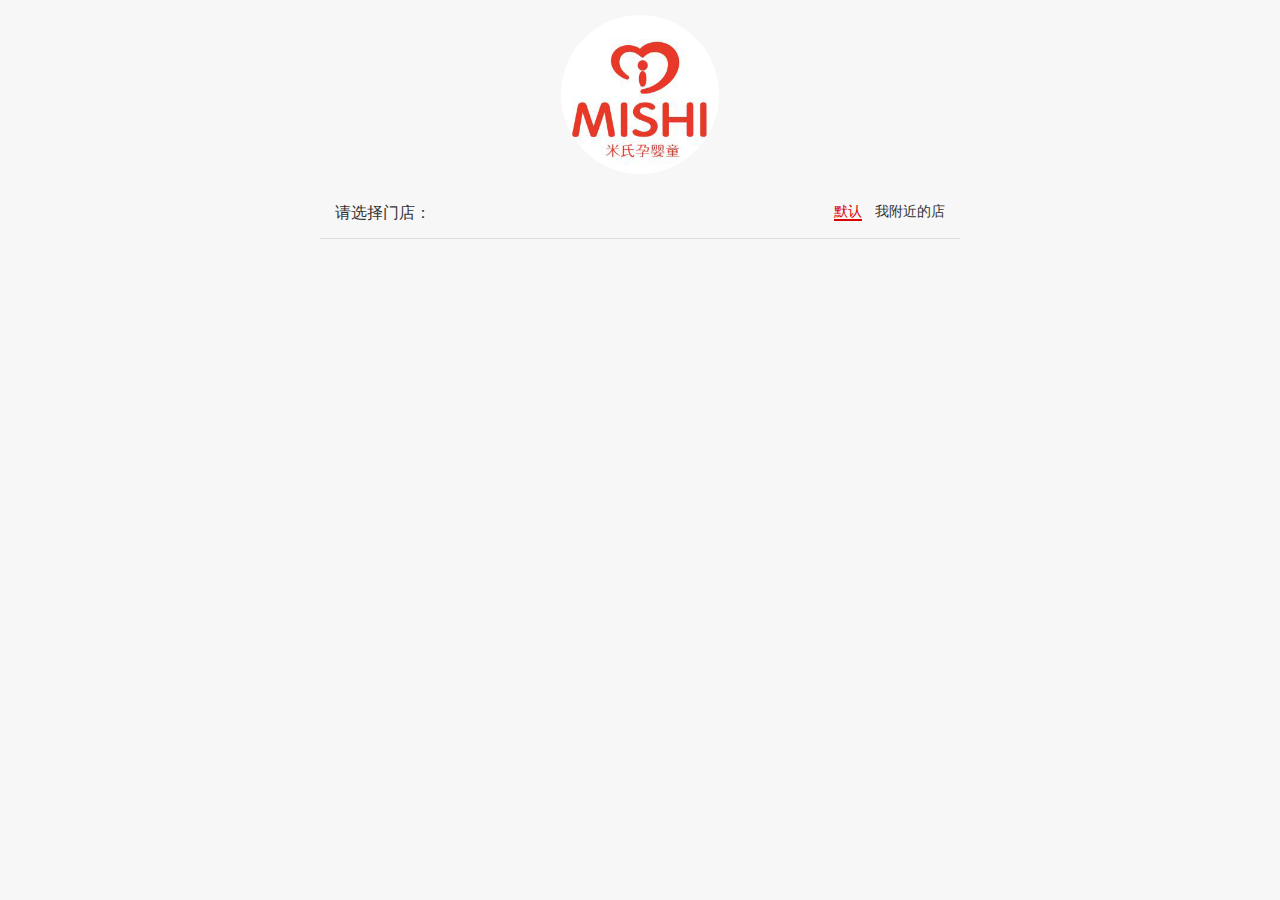
<file: locationWX/location.html>
<!DOCTYPE HTML>
<HTML>

<HEAD>
	<TITLE>米氏孕婴门店信息</TITLE>

	<meta charset="utf-8">
	<meta name="viewport" content="width=device-width, initial-scale=1.0, minimum-scale=0.5, maximum-scale=2.0, user-scalable=no">
	<meta name="apple-mobile-web-app-capable" content="yes">
	<meta name="format-detection" content="telephone=no">
	<link href="css/uikit.almost-flat.css" rel="stylesheet" type="text/css">
	<link href="css/base.css" rel="stylesheet" type="text/css">
	<link href="css/user.css" rel="stylesheet" type="text/css">
	<script type="text/javascript" src="js/jquery-2.1.3.min.js"></script>
	<script type="text/javascript" src="http://api.map.baidu.com/api?v=2.0&ak=YeqnsX71zUB5GVYXt4hcPgShuDrPGjhi"></script>
	<script src="http://api.map.baidu.com/api?ak=YeqnsX71zUB5GVYXt4hcPgShuDrPGjhi&v=2.0&services=false"></script>
	<script language="javascript" src="js/uikit.min.js" type="text/javascript"></script>
	<script language="javascript" src="js/sticky.min.js" type="text/javascript"></script>
</HEAD>
<SCRIPT LANGUAGE="JavaScript">


	$(function () {
		var lng;
		var lat;
		var myCityName = "";
		var i = 0;
		var mylat;
		var mylng;
		var flag = false;
		var nearShopList = new Array();
		var shopinfo = new Array();


		$.ajax({
			url: "http://47.98.217.92/mp-api/shop/",
			type: "GET",
			dataType: 'json',
			async: false,
			xhrFields: {
				withCredentials: true
			},
			crossDomain: true,
			contentType: "application/json",
			success: function (data) {
				shopinfo = data.provinces
			},
			error: function (data, textStatus, errorThrown) {
				console.log("传输失败:" + data.readyState + "+" + data.status + "+" + textStatus)
			}
		});

		getDefault()

		//调用百度API获得所在经纬度	
		$('.getMylocation').on('click', function () {
			if (!flag) {
				flag = true
				$('.dx-overlay').show()

				var geolocation = new BMap.Geolocation();
				geolocation.getCurrentPosition(function (r) {

					if (this.getStatus() == BMAP_STATUS_SUCCESS) {
						var mk = new BMap.Marker(r.point);
						mylat = r.point.lat;
						mylng = r.point.lng;
						getshopInfo(mylat, mylng);
					}
					else {
						alert('failed' + this.getStatus());
					}
				}, { enableHighAccuracy: true });

				$('.sort-tab2').addClass('active').siblings('.sort-tab').removeClass('active')
			}
		})

		//读取门店列表json文件，获得当前所在城市的门店信息
		function getshopInfo(lat1, lng1) {
			var addressCity, addressProvince;
			//通过baiduMap API获取街道名称
			var map = new BMap.Map("map");
			var point = new BMap.Point(lng1, lat1);
			var gc = new BMap.Geocoder();

			gc.getLocation(point, function (rs) {

				var addComp = rs.addressComponents;

				addressCity = addComp.city;
				addressProvince = addComp.province;
				$.each(shopinfo, function (pname, province) {
					//得到省对象

					var provinceInfo = province;
					if (addressProvince === provinceInfo.provinceName) {

						$.each(provinceInfo.cityList, function (cname, city) {
							//得到城市对象
							//console.log(provinceInfo)
							var cityInfo = city
							if (addressCity == cityInfo.cityName) {
								$('#liebiao').prepend("<li class='uk-parent uk-open' aria-expanded='true'><a id='near' href='#'></a><ul id='shop' class='uk-nav-sub main_box'></ul></li>");
								$('#near').text("附近的门店");
								$.each(cityInfo, function (sname, shopList) {
									//判断是否是店铺列表
									if ("shopList" == sname) {
										//得到店铺对象
										var shopListInfo = shopList;
										$.each(shopListInfo, function (sname, shop) {
											var nearShop = { "shopName": "", "address": "", "mapUrl": "", "tel": "", "openTime": "", "distance": "" };
											nearShop.shopName = shop.shopName;
											nearShop.address = shop.address;
											nearShop.mapUrl = shop.mapUrl;
											nearShop.tel = shop.tel;
											nearShop.openTime = shop.openTime;
											lng = shop.mapLng;
											lat = shop.mapLat;
											nearShop.distance = GetDistance(lat1, lng1, lat, lng);
											nearShopList.push(nearShop);
										});
									}
								});
							}
						});
						nearShopList.sort(down);
						getLoactionJson(nearShopList);
						$("#near").next().hide();
						$("#near").click(function () {
							$("#near").next().slideToggle();
						});
						$("#shop").css('display', 'inline-block')
						$('.dx-overlay').hide()
						return
					}
				});

			});
		}
		//将计算完毕的门店信息添加到列表中
		function getLoactionJson(jsonList) {
			//alert("显示");
			if (jsonList.length <= 4) {
				for (var i = 0, l = jsonList.length; i < l; i++) {
					$('#shop').append("<li >" +
						"<div class='main_box_t'>" +
						"<div class='main_box_add'>" +
						"<p>" + jsonList[i].shopName + "</p>" +
						"<span>" + jsonList[i].openTime + "</span><span class='main_box_jl'>" + '距离:' + jsonList[i].distance + "km</span>" +
						"<span class='main_box_dz'>" + jsonList[i].address + "</span>" +
						"</div>" +
						"</div>" +
						"<div class='main_box_b'>" +
						"<span><a href='tel:" + jsonList[i].tel + "'>一键拨号</a></span>" +
						"<span><a href='" + jsonList[i].mapUrl + "'>一键导航</a></span>" +
						"</div>" +
						"</li>");
				}
			}
			else {
				for (var i = 0, l = jsonList.length; i < 4; i++) {
					//for(var key in jsonList[i]){  
					$('#shop').append("<li >" +
						"<div class='main_box_t'>" +
						"<div class='main_box_add'>" +
						"<p>" + jsonList[i].shopName + "</p>" +
						"<span>" + jsonList[i].openTime + "</span><span>" + jsonList[i].distance + "km</span>" +
						"<span class='main_box_dz'>" + jsonList[i].address + "</span>" +
						"</div>" +
						"</div>" +
						"<div class='main_box_b'>" +
						"<span><a href='tel:" + jsonList[i].tel + "'>一键拨号</a></span>" +
						"<span><a href='" + jsonList[i].mapUrl + "'>一键导航</a></span>" +
						"</div>" +
						"</li>");
					// }  
				}
			}
		}
		//将获取的门店按照距离排序
		function down(x, y) {
			return (x.distance > y.distance) ? 1 : -1;
		}
		//
		function Rad(d) {
			return d * Math.PI / 180.0;//经纬度转换成三角函数中度分表形式。
		}
		//根据经纬度计算距离
		function GetDistance(lat1, lng1, lat2, lng2) {
			//alert("计算");
			var radLat1 = Rad(lat1);
			var radLat2 = Rad(lat2);
			var a = radLat1 - radLat2;
			var b = Rad(lng1) - Rad(lng2);
			var s = 2 * Math.asin(Math.sqrt(Math.pow(Math.sin(a / 2), 2) +
				Math.cos(radLat1) * Math.cos(radLat2) * Math.pow(Math.sin(b / 2), 2)));
			s = s * 6378.137;// EARTH_RADIUS;
			s = Math.round(s * 10000) / 10000; //输出为公里
			return Math.round(s);
		}

		function getDefault() {
			$.each(shopinfo, function (pname, provinc) {
				//得到省对象

				var provincInfo = provinc
				var htmltext = "";
				htmltext = "<li class='uk-parent'><a href='#'>" + provincInfo.provinceName + "</a><ul class='uk-nav uk-nav-parent-icon' data-uk-nav>";
				$.each(provincInfo.cityList, function (cname, city) {
					//得到城市对象

					var cityInfo = city;
					htmltext += "<li class='uk-parent dx-city'><a href='#'>" + cityInfo.cityName + "</a><ul class='uk-nav-sub main_box'>";
					$.each(cityInfo, function (sname, shopList) {
						//判断是否是店铺列表
						if ("shopList" == sname) {
							//得到店铺对象
							var shopListInfo = shopList;
							$.each(shopListInfo, function (sname, shop) {

								htmltext += "<li><div class='main_box_t'>"
								htmltext += "<div class='main_box_add'><p>" + shop.shopName + "</p>";
								htmltext += "<span>" + shop.openTime + "</span>";
								htmltext += "<span class='main_box_dz'>" + shop.address + "</span></div></div>";
								htmltext += "<div class='main_box_b'><span><a href='tel:" + shop.tel + "'>一键拨号</a></span>";
								htmltext += "<span><a href='" + shop.mapUrl + "'>一键导航</a></span></div></li>";
							});

						}

					});
					htmltext += "</ul></li>";
				});
				htmltext += "</ul></li>";
				$('#liebiao').append(htmltext);
			})
		}

	})

</SCRIPT>

<BODY>
	<figure class="uk-overlay dx-overlay" style="display:none">
		<figcaption class="uk-overlay-background uk-overlay-panel uk-flex uk-flex-center uk-flex-middle uk-text-center">
			<i class="uk-icon-spinner uk-icon-spin"></i>
		</figcaption>
	</figure>
	<article class="categories">
		<div class="store-logo"><img src="images/logo.png" /></div>
		<div class="store-search">
			<div class="pull-left">请选择门店：</div>
			<div class="pull-right">
				<a href="javascript:;" class="sort-tab sort-tab1 active"><span>默认</span></a>
				<a href="javascript:;" class="sort-tab sort-tab2 getMylocation"><span>我附近的店</span></a>
			</div>
		</div>
		<ul id='liebiao' class="uk-nav uk-nav-parent-icon" data-uk-nav>
		</ul>
	</article>
</BODY>

</HTML>
</file>
<file: locationWX/css/base.css>
body{ max-width: 640px; margin: 0 auto; padding:0; font-family: 'microsoft yahei' ;background: #F7F7F7}

nav ul{margin: 0;padding: 0;}
article{ padding:0 10px;}
.clear{ clear: both; padding: 0; margin: 0;}
.mb-10{ margin-bottom: 10px;}
.phone_margin{     
    margin-bottom: 42px;
    height: 1px;
    width: 0;
    clear: both;
}

.ablock{ display: block;}

.uk-panel{   
		 background-color: #fff;
         margin: 5px 0;
         padding: 6px;
}
#topbar{ height: 50px; line-height: 50px; background:#fff url(../images/topbg.jpg) bottom repeat-x;position:relative;z-index:99999;
}
#topbar h3{  margin: 4px 0 0 0 ;     line-height: 2.2;}
#topbar h3 a{ color: #333;}

i.uk-icon-home {
    font-size: 30px;
    float: right;
    position: absolute;
    right: 5px;
    top: 5px;
    color: #73777C;
}
#right-bar-ico{ float: right;}
#top-bar-ico{ font-size: 24px; line-height: 1.5; margin-left: 10px; color: #73777c;    position: absolute;
    top: 5px;
    left: 5px;}


#footbar{   position: fixed; 
            bottom: 0; 
            max-width: 640px;
            width: 100%;
            background-color:#f3f3f3;
            height: 62px;   
            border-top: 1px solid #cacaca;
}
#footbar li{ margin-top: 12px; float: left; width: 24.999999%;line-height:1; list-style-type: none; text-align: center;line-height: 1.2;}
#footbar li a{ font-size: 0.65em; color: #73777c; display: block; text-decoration: none;}
#footbar li:hover a,{color: #F13900; }
#footbar li a{color: #F13900; }

#footbar li a.uk-active{color: #F13900; }




.expressway{ height: 80px; padding:0; text-align: center;margin-top: 0 !important; margin-left: 0;/**padding-left: 1.5px;**/}
.expressway>div:nth-child(odd){font-size:0.85em;  padding: 16px 0; border:1px solid #f3f3f3; /** margin-right: -1px;margin-bottom: -1px; **/}
.expressway>div{font-size:0.85em;  padding: 16px 0; border:1px solid #f3f3f3; /** margin-right: -1px;margin-bottom: -1px; **/}
.expressway>div a{ color: #484848;    font-weight: 600;}

div.co1 i{color:#ffb359;}
div.co2 i{color:#44c522;}
div.co3 i{color:#f96268;}
div.co4 i{color:#2eb3e8;}
div.co5 i{color:#005189;}
div.co6 i{color:#fc9720;}
div.co7 i{color:#f96268;}
div.co8 i{color:#2eb3e8;}
div.co9 i{color:#ffb359;}


.pro_list{ list-style-type: none; margin-top: 1px; padding:0;}
.pro_list li{ margin-bottom: 1px;}


.pay_menu a{margin: 5px 0;}


/* button */

.redlogout{background-color: #2880e1;
            text-shadow: none;
            color: #fff;}
.redlogout:active{background-color: #fff;}
.redlogout::focus{background-color: #ffc;}


.search_hz{display: block;}
.search_padding{
	padding:8px 0;
	border: 2px solid #eeeeee;
}

.choose ul{
	list-style:none;
	padding:0;
    margin-bottom: 70px;
}
.chooselist li{
	float: left;
    width: 33.33%;
    text-align: -webkit-center;
    border: 1px solid #CACACA;
    box-sizing: border-box;
	   
}
.chooselist li a{
	font-size:1.2em;
	color:#333333; 
	padding: 10px 0;
	display:block;
}
.choose .uk-switcher li{
    overflow: hidden;
}
.border-down{
	border-bottom:1px solid #f3f3f3;
}
.border-right{
	border-right:1px solid #f3f3f3;
}
.border-down h3{
	margin-top:0px;
}
.border-down p{
	height: 1.2em;
	overflow:hidden;}
	
.del{
	padding:0 5px !important;
}
.in_sel a{
    display: block;
}
.del button{
    width: 50px;
    padding: 0 3px;
}
.del a{
	color:#CACACA;
}
.set_uesr_data{
    margin-bottom: 70px;
}
.cart_list.set_uesr_data{
    margin-bottom: 70px;
}
.uk-nav > li > a {
    padding: 14px 15px;
}

.uk-nav ul a {
    padding: 10px 0;
}
.categories ul li a {
  
    font-size: 1.1em;
}
/* login */
.login_bg{
	background:url(../img/slider-2.jpg);
	height:100%;
    position: relative;
    background-size: cover;
    overflow: auto;
	box-sizing: border-box;
    margin: 0;
    padding: 0;
    min-height: 480px;
}
/*.demo{*/
     /*position: absolute;*/
    /*top: 50%;*/
    /*left: 50%;*/
    /*margin-left: -13rem;*/
    /*margin-top: -22.5rem;*/
    /*width: 26rem;*/
    /*height: 45rem;*/
    /*overflow: hidden;*/
	/*font-family:"微软雅黑";*/
/*}*/
.demo{
    position: absolute;
    top: 0;
    left: 0;
    width: 100%;
    height: 100%;
    font-family:"微软雅黑";
}
.login{
	position: relative;
    height: 100%;
    width: 100%;
    background: -webkit-linear-gradient(top, rgba(146, 135, 187, 0.8) 0%, rgba(0, 0, 0, 0.6) 100%);
    background: linear-gradient(to bottom, rgba(146, 135, 187, 0.8) 0%, rgba(0, 0, 0, 0.6) 100%);
    -webkit-transition: opacity 0.1s, -webkit-transform 0.3s cubic-bezier(0.17, -0.65, 0.665, 1.25);
    transition: opacity 0.1s, -webkit-transform 0.3s cubic-bezier(0.17, -0.65, 0.665, 1.25); 
    transition: opacity 0.1s, transform 0.3s cubic-bezier(0.17, -0.65, 0.665, 1.25);
    transition: opacity 0.1s, transform 0.3s cubic-bezier(0.17, -0.65, 0.665, 1.25), -webkit-transform 0.3s cubic-bezier(0.17, -0.65, 0.665, 1.25);
    -webkit-transform: scale(1);
    transform: scale(1);
}
.login__check{
	position: absolute;
    /*top: 16rem;*/
    top: 30%;
    left: 42%;
    width: 14rem;
    height: 2.8rem;
    background: #fff;
    -webkit-transform-origin: 0 100%;
    transform-origin: 0 100%;
    -webkit-transform: rotate(-45deg);
    transform: rotate(-45deg);
}




.login__check:before {
    content: "";
    position: absolute;
    left: 0;
    bottom: 100%;
    width: 2.8rem;
    height: 5.2rem;
    background: #fff;
    box-shadow: inset -0.2rem -2rem 2rem rgba(0, 0, 0, 0.2);
}
.login__form{
    position: absolute;
    top: 45%;
    /*top: 50%;*/
    left: 0;
    width: 100%;
    height: 50%;
    /*padding: 1.5rem 2.5rem;*/
    text-align: center;
	    box-sizing: border-box;
    margin: 0;
}
.login__row{
    height: 4rem;
    padding-top: 1rem;
    border-bottom: 1px solid rgba(255, 255, 255, 0.2);}
.login__input{
	    display: inline-block;
    /*width: 22rem;*/
    height: 100%;
    padding-left: 1.5rem;
    font-size: 1.0rem;
    background: transparent;
    color: #FDFCFD;
	    outline: none;
    border: none;
	box-sizing: border-box;
	font-family:"微软雅黑";
}
.login i{
	color:#FFFFFF;
	}
.login__submit{
    position: relative;
    width: 90%;
    height: 3rem;
    margin: 2rem auto 0.5rem auto;
    color: rgba(255, 255, 255, 0.8);
    background: #FF3366;
    font-size: 1.3rem;
    border-radius: 3rem;
    cursor: pointer;
    overflow: hidden;
    -webkit-transition: width 0.3s 0.15s, font-size 0.1s 0.15s;
    transition: width 0.3s 0.15s, font-size 0.1s 0.15s;
	    outline: none;
    border: none;
	box-sizing: border-box;
	font-family:"微软雅黑";
}
.login__signup{
	color:#999;
}
.login__signup a{
	color:#fff;
}
.login__submit a{
    display: inline-block;
	color:#FFFFFF;
    width: 100%;
    height: 3rem;
    border-radius: 3rem;
    line-height: 3rem;
}
.pay_menu a.cart_submit{margin:0;}

article,form{
	/*margin-bottom:120px;*/
}
.order_mes li select{
    width: 100px;
    height: 25px;
    text-align: center;
}

article{
    padding: 0;
}
</file>
<file: locationWX/css/user.css>
@charset "utf-8";
/* CSS Document */
article{ padding: 0 5px}
.uk-form input{ margin-bottom: 10px;}
.uk-form{ margin: 10px;}

#user_card{    border: 1px solid #F3F3F3;}
#user_card h3{ margin-top: 0}


/* Dx update 2018-10-22 */
#liebiao{border-bottom:1px solid #dedede;}
.store-logo{ padding:15px; text-align: center;}
.store-logo img{width: 26%;border-radius: 50%}
.uk-parent{border-top: #dedede 1px solid;}
.store-search{font-size: 1em;padding: 14px 15px;overflow: hidden;}
.pull-left{float: left;font-size: 1.12em}
.pull-right{float: right;}
.sort-tab{margin-left: 10px;color: #333;}
.sort-tab.active{color: rgb(218, 3, 3) ;border-bottom: rgb(218, 3, 3) 2px solid;}
.uk-overlay.dx-overlay{position: fixed;height: 100%;width: 100%;font-size: 50px;z-index: 9999;}
.categories ul li ul li.dx-city{padding: 0;background: #fff;}
.categories ul li ul li.dx-city>a{padding: 10px 20px;border-top: 1px solid #dedede}
.categories ul li ul li.dx-city>div{border-top:1px solid #dedede}
.uk-parent.uk-open.dx-city>a{background: #fff;color: #333;}
/* DX end */


div#user_base{ background:linear-gradient(to right,#897C98,#BE9EAB); color:#fff !important;
background:url(../img/bg_6.jpg) repeat-x;}

div#user_base p,div#user_base a,div#user_base h3,div#user_base h2,div#user_base h1{ color:#fff;}
div#user_base h3{ }
div#user_base h2{ margin-top:15px;}
div#user_base p>span{ font-size: 1.2em;}
div#user_other p{     border-bottom: 1px solid #e1e1e1;border-top: 1px solid #e1e1e1;
    line-height: 2;
    margin: 0px 0;}
div#user_other p span{ color:#585858; float: right;vertical-align: middle}

div#user_base td i{  display: inline-block;  width: 20px;height: 100%}
div#user_class .uk-list{
    overflow: hidden;
    background:linear-gradient(to right,#897C98,#BE9EAB); color:#fff !important;
	background:url(../img/bg_6.jpg) repeat-x;
    margin-top: -4px;
    padding: 10px 0;
}
.user_cell{overflow: hidden}
.user_cell li {
    margin-top: 4px;
    float: left;
    width: 24.999999%;
    line-height: 1;
    list-style-type: none;
    text-align: center;
    line-height: 1.2;
}
 .user_cell.user_other li{width: 25%}
ul,ol{
    padding-left: 0!important;
}
#uploadImg1 {
    font-size: 12px;
    width: 80px;
    height: 80px;
    margin: 0 15px;
    display: inline-block;
    border-radius: 50%;
    border: 1px solid #FFFFFF;
}
#file1 {
    position: absolute;
    z-index: 100;
    width: 80px;
    height: 80px;
    display: inline-block;
    border-radius: 50%;
    opacity: 0;
    filter: alpha(opacity=0);
    margin-top: -5px;
}
.shangc1 {
    width: 80px;
    height: 80px;
    display: inline-block;
    border-radius: 50%;
    text-align: center;
}
.user_line{
    width: 100%;
    background-color: #eeeeee;
    height: 10px;
    border-top: 1px solid #e1e1e1;
}
.meny_list .user_cell{
    padding: 15px 0;
    border-bottom: 4px solid #e1e1e1;
}
div#user_base .uk-float-right{height: 90px;}
div#user_base .uk-float-right i{position:relative;top:38%;  right: 10px;}
.user_logo{width: 80px;height: 80px;overflow: hidden;border-radius: 50%;border: 1px solid #fff;background-color: #666;margin: 0 15px;}

.coll_box{overflow: hidden;padding: 0 5px;height: 30px;line-height: 30px}
.coll_box i{float: left;margin: 0 10px}
.coll_box .coll_l{float: left;display: inline-block}
.coll_box .coll_r{float: right;display: inline-block}
.yj.uk-tab > li {width: 33.33%;padding: 12px 0 0 0;text-align: center}

.add_data select{-moz-appearance: none;
    -webkit-appearance: none;}
.add_data textarea{width: 100%;resize: none;}
.goods_add .uk-icon-check-square:before {
    color:#00CE98 ;
}
.goods_add .uk-form-icon{background-color: #f0f0f0}
.goods_add .uk-form-icon i{margin: 12px 10px 0 0;}
.pay_add .uk-alert{height: 70px;padding: 0 0 0 10px;overflow: hidden;text-shadow:none;}
.pay_add .uk-alert-close{display:inline-block;float: right;width: 80px;height: 70px;line-height: 70px;background-color: red;color: #FFFFFF;display: none;}

/*-- �û����� --*/
.user_ca li{  position: relative;  }
.user_ca li p{  border: 1px solid #FF3366;  padding: 10px 20px;  background-color: #FF3366;color: #fff;  border-radius: 3px;  font-size: 1.1em;  }
.user_ca li p span{font-size: 0.85em;}
.user_ca li i{  position: absolute;bottom: 25px;  right: 10px;  display: none;  }
.user_ca li.active_cash i{  display: block;  }
.user_ca .uk-icon-check:before{  font-size: 20px;   color: #fff; }
.user_msg ul li {position: relative;/*background-color: #F7F7F7; */}
.user_msg ul li a{  display: block;  padding: 8px 0 8px 10px;  text-align: left;color: #333;  border-top: 1px solid #e1e1e1; }
.user_msg ul li:last-child a{border-bottom: 1px solid #e1e1e1; }
.user_msg ul li i{position: absolute;right: 10px;top: 7px;}
.user_msg .uk-icon-angle-right:before{font-size: 1.6em;}
.filename {  outline: 0 none;  margin: 0;  padding: 8px 10px;  overflow: hidden; cursor: default;  border: 1px solid;  border-right: 0;  font: 9pt/100% Arial, Helvetica, sans-serif;  color: #777;  text-shadow: 1px 1px 0px #fff;  text-overflow: ellipsis;  white-space: nowrap;  -moz-border-radius: 5px 0px 0px 5px;  -webkit-border-radius: 5px 0px 0px 5px;  border-radius: 5px 0px 0px 5px;  background: #f5f5f5;  background: -moz-linear-gradient(top, #fafafa 0%, #eee 100%);  background: -webkit-gradient(linear, left top, left bottom, color-stop(0%,#fafafa), color-stop(100%,#f5f5f5));  filter: progid:DXImageTransform.Microsoft.gradient(startColorstr='#fafafa', endColorstr='#f5f5f5',GradientType=0);  border-color: #ccc;  -moz-box-shadow: 0px 0px 1px #fff inset;  -webkit-box-shadow: 0px 0px 1px #fff inset;  box-shadow: 0px 0px 1px #fff inset;  -moz-box-sizing: border-box;  -webkit-box-sizing: border-box;  box-sizing: border-box;  }
.user_file {  position: absolute;  top: 25px;  right: 6px;  bottom: 0;  width: 100px;  text-align: center;  border: 0;  padding: 0;  margin: 0;  height: 30px;  cursor: pointer;  filter: alpha(opacity=0);  -moz-opacity: 0;  -khtml-opacity: 0;  opacity: 0;  }
.user_file.file_text{  filter: alpha(opacity=1);  -moz-opacity: 1;  -khtml-opacity: 1;  opacity: 1;  text-align: center;  line-height: 30px;  color: #fff;  background: #2880e1;  }

.categories>ul>li > a{background: #F7F7F7;
}
.categories>ul>li .uk-nav-sub li{
    background: #509DF7;
}
.categories>ul>li .uk-nav-sub li div{
    color: #ffffff;
    font-size: 0.9em;
}
.categories>ul>li .uk-nav-sub li a{
    color: #ffffff;
    font-size: 1em;
}
.categories ul li a{color: #333;}
.categories>ul>li a:after{font-size: 22px}
.categories ul li ul li{
    padding-left:20px;background: #F7F7F7;border-top: 1px solid #FFFFFF}
.uk-parent.uk-open>a{background: #2880e1;color: #ffffff;}
.divide_cell{padding-top: 30px;}
.divide_cell table{margin-top: 0;}
.divide_cell p{margin: 0;font-size: 1.1em;padding-left: 10px;font-weight: bold}
.divide{  padding: 30px 0;border-top: 2px solid #666;border-bottom: 2px solid #666;font-size: 1.2em;text-align: center}
.set_uesr_data{
    margin-bottom: 70px;
}
.recharge{width: 100%;height: 25px;line-height: 25px;border-radius: 3px;border: 1px solid #ccc}
.divide span{color: red;font-size: 1.5em;}
.divide_cell tead tr{background:#F7F7F7}
.divide_cell tbody tr:nth-child(even){background:#F7F7F7}
.logout{padding: 8px 0;margin-top: 20px;display: block;}
.user_cell li a{color: #333}
.user_cell .uk-icon-jpy:before {color: #FC5D48;}
.user_cell .uk-icon-credit-card:before {color: #FFC400;}
.user_cell .uk-icon-credit-card-alt:before {color: #FFC400;}
.user_cell .uk-icon-sitemap:before {color: #2eb3e8;}
.user_cell .uk-icon-file-text:before {color: #3E98FF;}
.user_cell .uk-icon-bookmark:before {color: #FC5D48;}
.user_cell .uk-icon-cart-plus:before {color: #FC5D48;}
.user_cell .uk-icon-barcode:before {color: #3E98FF;}
.user_cell .uk-icon-map-marker:before {color: #3E98FF;}
.user_cell .uk-icon-users:before {color: #44c522;}
.user_cell .uk-icon-database:before {color: #2eb3e8;}
.user_cell .uk-icon-money:before {color: #FC5D48;}


/*ѭ����ʼ*/

article{
    padding:0 0;
}
.categories>ul>li .uk-nav-sub li{
    padding-left: 0px;
    background: #ffffff;
    color: #333;
}
.categories>ul>li .uk-nav-sub li a{
    color: #333;
}
.main_box{
    width: 100%;
    background:#f0f0f0 !important;
    display: inline-block;
    margin-bottom: 10px;

}
.main_box li{
    margin-bottom: 10px;
}
.main_box_t{
    width: 90%;
    height: 75px;
    padding:5px 5%;
    border-bottom:1px solid #E9E9E9;
}
.main_box_img{
    width:25%;
    float: left;
    overflow: hidden;
}
.main_box_img img{
    width: 65px;
    max-height: 65px;
    overflow: hidden;
    margin: 0 auto;
    display: block;
}
.main_box_add{
    float: left;
    width:100%;
	overflow: hidden;

}
.main_box_add p{
    height: 27px;
    line-height:35px;
    font-size: 14px !important;
    font-weight: normal;
    color:#333;
}
.main_box_add span{
    height: 20px;
    line-height: 20px;
	overflow: hidden;
	text-overflow: ellipsis;
    white-space: nowrap; 
    color:#AFADAE;
    font-size:12px;
    display:block;
	float:left;

}

.main_box_jl{
	float:right !important;
	}
.main_box_jl:before{
	content:'';
	}
.main_box_b{
    height: 25px;
    width: 100%;
    padding: 5px 0;
}
.main_box_b span:nth-of-type(1){
    border-right:1px solid #E9E9E9;
    background: url("../images/3.png") no-repeat 33% 50%;
    background-size: 14px auto;
}
.main_box_b span:nth-of-type(2){
    background: url("../images/4.png") no-repeat 33% 50%;
    background-size: 14px auto;
}
.main_box_b span{
    text-align: center;
    width: 50%;
    display: block;
    float:left;
    height: 25px;
    line-height: 25px;
    box-sizing: border-box;
    padding-left:10%;
    color:#333;

}
.main_box_dz{
	width:100%;
	}
</file>
